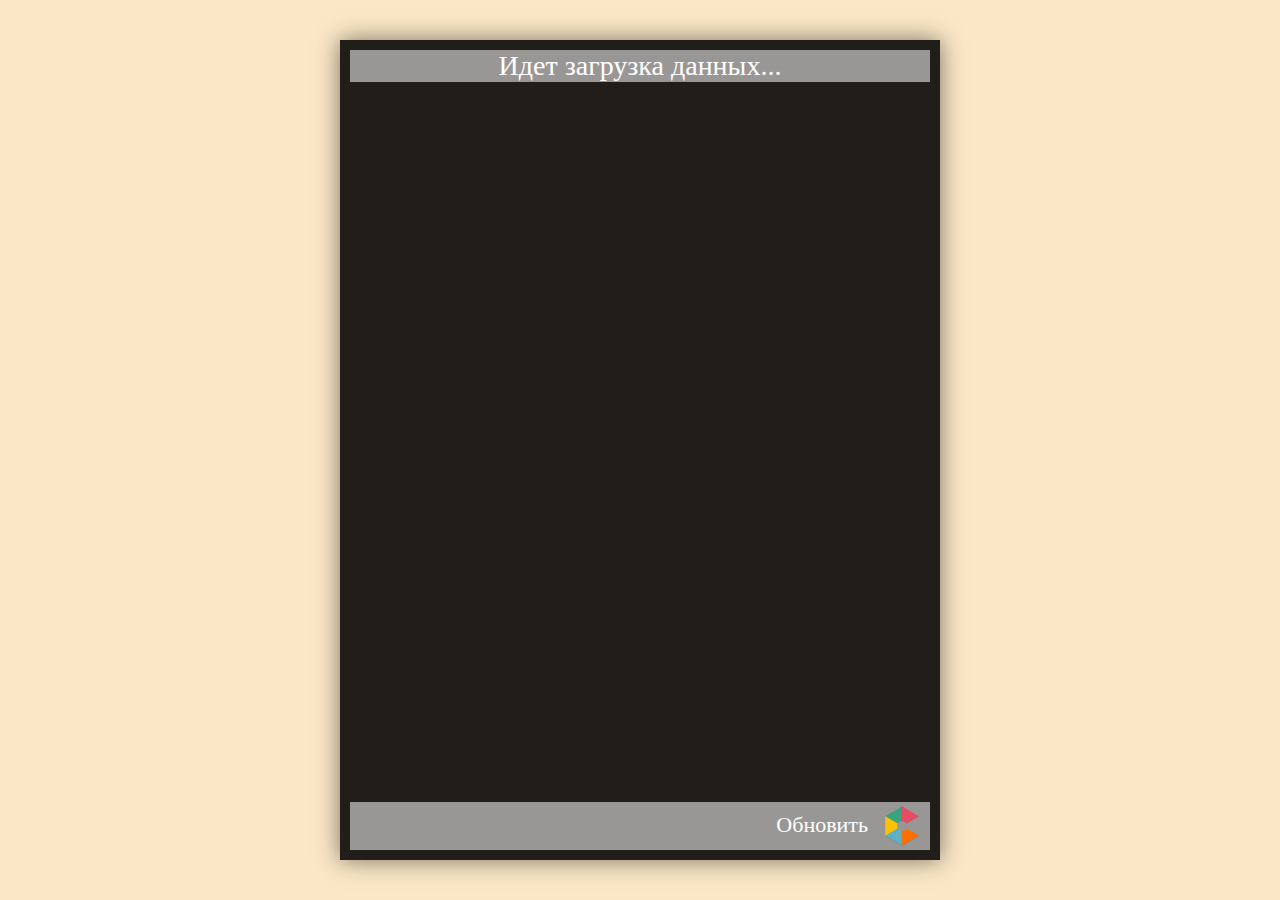
<file: web/schedule/index.html>
<!DOCTYPE html>
<html>
<head>
	<title>Commuter: Городской транспорт. Web версия.</title>
	<!--  <meta name="viewport" content="initial-scale=1.0, user-scalable=no"> -->
	<meta charset="utf-8">
	<link rel='stylesheet' type='text/css' href='css/style.css' />
	<link rel="shortcut icon" href="../res/icon.ico">
	<script type="text/javascript" src="js/jquery-2.1.1.min.js"></script>
	<meta name="viewport" content="width=device-width, initial-scale=1, initial-scale=1.0, maximum-scale=1.0,user-scalable=no">

		<script type="text/javascript">
		window.analytics=window.analytics||[],window.analytics.methods=["identify","group","track","page","pageview","alias","ready","on","once","off","trackLink","trackForm","trackClick","trackSubmit"],window.analytics.factory=function(t){return function(){var a=Array.prototype.slice.call(arguments);return a.unshift(t),window.analytics.push(a),window.analytics}};for(var i=0;i<window.analytics.methods.length;i++){var key=window.analytics.methods[i];window.analytics[key]=window.analytics.factory(key)}window.analytics.load=function(t){if(!document.getElementById("analytics-js")){var a=document.createElement("script");a.type="text/javascript",a.id="analytics-js",a.async=!0,a.src=("https:"===document.location.protocol?"https://":"http://")+"cdn.segment.io/analytics.js/v1/"+t+"/analytics.min.js";var n=document.getElementsByTagName("script")[0];n.parentNode.insertBefore(a,n)}},window.analytics.SNIPPET_VERSION="2.0.9",
		window.analytics.load("lycvogwwmn");
		analytics.page("Web version forecast");

		//analytics.page('Signup');
		</script>
</head>
<body>

</body>
<script>
	

var stationInfo={
	name: "",
	lat : 0,
	lng : 0,
	descr : "",
	city : "",
	guid : ""
};

var haveSuccessRequest = false;

//using window.location.hash
$.fn.urlHash = function()
{
  return window.location.hash.replace('#','');
};

function naturalSorter(as, bs){
    var a, b, a1, b1, i= 0, n, L,
    rx=/(\.\d+)|(\d+(\.\d+)?)|([^\d.]+)|(\.\D+)|(\.$)/g;
    if(as=== bs) return 0;
    a= as.toLowerCase().match(rx);
    b= bs.toLowerCase().match(rx);
    L= a.length;
    while(i<L){
        if(!b[i]) return 1;
        a1= a[i],
        b1= b[i++];
        if(a1!== b1){
            n= a1-b1;
            if(!isNaN(n)) return n;
            return a1>b1? 1:-1;
        }
    }
    return b[i]? -1:0;
};

function requestStationInfo(city, guid){
	var url = "http://commuter.azurewebsites.net/NearBusService.svc/station/info?guid="+guid+"&city="+city+"&u=web";
	$.ajax({
		url: url,
		crossDomain: true,
		//context: document.body,
		success: function(responseData, textStatus, jqXHR){
			var markers = responseData;
			if(responseData.Result == true){
			  	// 
			  	stationInfo.name = responseData.Station.Name;
			  	stationInfo.lat = responseData.Station.Lat;
			  	stationInfo.lng = responseData.Station.Lng;
			  	stationInfo.guid = responseData.Station.GUID;
			  	stationInfo.city = responseData.Station.CityName;
			  	if(responseData.Station.End){
			  		stationInfo.descr = responseData.Station.End;
				} else if(responseData.Station.Description){
			  		stationInfo.descr = responseData.Station.Description;
				} 
			  	requestStationForecast(stationInfo.city,stationInfo.guid);
			}
		},
		error: function (responseData, textStatus, errorThrown) {
			// еще раз запросить через 15 секунд
			setTimeout( function() { 
				requestStationInfo(city,guid);
	        }, 15000);	
			
		}
	});

};

function requestStationForecast(city, guid){
	var url = "http://commuter.azurewebsites.net/NearBusService.svc/station/forecast?guid="+guid+"&city="+city+"&u=web";
	$.ajax({
		url: url,
		crossDomain: true,
		//context: document.body,
		success: function(responseData, textStatus, jqXHR){
			var markers = responseData;
			//запрашивать данные каждые N секунд
			setTimeout( function() { 
					requestStationForecast(stationInfo.city,stationInfo.guid);
	        	}, 30000);		
			//if(responseData.Result == true){
			  	// first todo filter result
			  	
			  	
			  	if((responseData.Vehicles.length == 0 && haveSuccessRequest == false)|| (responseData.Vehicles.length > 0)) {	  	
				  	createShedule(responseData.Vehicles,'mainForecastDiv');
				  	setPositionForecast('mainForecastDiv');
				}
				
				if(responseData.Vehicles.length >0){
			  		haveSuccessRequest = true;
			  	}

			//}
		},
		error: function (responseData, textStatus, errorThrown) {
			// еще раз запросить через 15 секунд
			setTimeout( function() { 
				requestStationForecast(stationInfo.city,stationInfo.guid);
	        }, 15000);	
		}
	});

};

function createShedule(forecast, id, isBlank){
	var mainDiv =  jQuery('<div/>', {
		id: id
	});
	var headerDiv = jQuery('<div/>', {
		class: 'forecastHeader'
	});
	var stationName;
	if(isBlank == true){
		stationName = "Идет загрузка данных...";
	} else{
		stationName = stationInfo.name;
	}
	headerDiv = $(headerDiv).append(jQuery('<div/>', {
		class: 'headerLabel',
		text: stationName
		
	}));
	var bodyDiv = jQuery('<div/>', {
		class: 'forecastBody'
	});
	// полностью отсортированный массив
	if(isBlank != true){
		var routeTimeType = sortForecast(forecast);
		var adCount = 0;
		routeTimeType.forEach(function(routesTime){
		    adCount++;
		    if(adCount == 3 || adCount == 5){
		    	//todo добавить рекламный блок
		    	/*<div id="container">
				    <img src="something.jpg" alt="" />
				</div>*/
		    }
			var src;
			var typeName;	
			switch(routesTime.Type){
				case 1:  src="../res/1.png";
					typeName = 'bus';
					break;
				case 2:  src= "../res/2.png";
					typeName = 'trolley';
					break;
				case 3:  src= "../res/3.png";
					typeName = 'tramWay';
					break;
				case 4:  src= "../res/4.png";
					typeName = 'ship';
					break;
				case 5:  src= "../res/5.png";
					typeName = 'marshrutka';
					break;
				default:  src= "../res/1.png";
					typeName = 'other';
					break;
			}

			routesTime.Routes.forEach(function(routeTime){
				var routeDiv = jQuery('<div/>', {
					class: 'route'
				});
					var routeTypeCellDiv = jQuery('<div/>', {
					class: 'routeType-cell'
				});
				var routeTypeCellIconDiv = jQuery('<div/>', {
					class: 'routeType-icon'
				});
				var img = jQuery('<img/>', { src: src});
				$(routeTypeCellIconDiv).append(img);
				$(routeTypeCellDiv).append(routeTypeCellIconDiv);
				$(routeDiv).append(routeTypeCellDiv);

				var routeNameCellDiv = jQuery('<div/>', {
					class: 'routeName-cell '+ typeName,
					text: routeTime.Route
				});
				$(routeDiv).append(routeNameCellDiv);

				var routeForecastCellDiv = jQuery('<div/>', {
						class: 'routeForecast-cell'
					});

				var routeForecastCellDivRight = jQuery('<div/>', {
						class: 'right'
					});				
				routeTime.Time.forEach(function(time){

					var minutes = Math.round(time/60);
					var divTime = jQuery('<div/>', {
						class: 'forecast-time',
						html: minutes + ' мин.'
					});
					$(routeForecastCellDivRight).append(divTime);
				});
				$(routeForecastCellDiv).append(routeForecastCellDivRight);	
					$(routeDiv).append(routeForecastCellDiv);
					$(bodyDiv).append(routeDiv);
			});
		});
	}
	var footerDiv = jQuery('<div/>', {
		class: 'forecastFooter'
	});


	var rightFooter = jQuery('<div/>', {
		class: 'right'
	});

	var updateText = jQuery('<div/>', {
		class: 'text',
		text: "Обновить"
	});

	var icon = jQuery('<div/>', {
		class: 'icon'
	});
	var iconImg  = jQuery('<img/>', { src: "../res/icon.png"});

	$(icon).append(iconImg);
	$(rightFooter).append(updateText);
	$(rightFooter).append(icon);
	$(footerDiv).append(rightFooter);

	$(mainDiv).append(headerDiv);
	$(mainDiv).append(bodyDiv);
	$(mainDiv).append(footerDiv);
	if($('#'+id).length ==0){
		$('body').append(mainDiv);
	}
	else{
		$('#'+id).replaceWith(mainDiv);
	}
	$('.forecastFooter').click(function(){
		if(stationInfo.guid != ''){
			analytics.track('Manual Update Button click', {
			  object: 'button',
			  type: 'click'
			});
			requestStationForecast(stationInfo.city,stationInfo.guid);
			
		}
	});
};

function sortForecast(forecast){
	var routeTimeType=[];
	var types = [];
    forecast.forEach(function(v){
      if(!types[v.TypeId]){
        types[v.TypeId] = v.TypeId;
      }
    });
    // отсортированные типы маршрутов 
    types.sort(function(a, b){return a-b});
    
    // пройдемся по массиву и собирем все маршруты для этого типа
    types.forEach(function(v){

    	var routesArray = [];
    	forecast.forEach(function(f){
    		if(f.TypeId == v){
    			var routeObj = {Name:f.RouteName, TimeRemaining:f.TimeRemaining};
    			routesArray.push(routeObj);
    		}
    	});
    	// теперь назодим уникальные маршруты и сортируем их
    	var routeUnique=routesArray.getUniqueNames();
  //   	var routeUnique=[];
  //   	routesArray.forEach(function(r){
		//     if(!routeUnique[r.Name]){
		//        routeUnique.push(r.Name);
		//     }
		// });

		routeUnique.sort(function(o1, o2) {
		    return naturalSorter(o1, o2);
		});
		// теперь для каждого маршрута находим его время и сортируем его по убыванию
		var routeTime=[];
		routeUnique.forEach(function(r){
			var times = [];
			routesArray.forEach(function(a){
				if(a.Name == r){
					times.push(a.TimeRemaining);
				}
			});
			times.sort(function(a, b){return a-b});
			var obj = {Route:r, Time:times};
			routeTime.push(obj);
		});
		var objWithType = {Type:v, Routes:routeTime};
		routeTimeType.push(objWithType);
    });
    return routeTimeType;
};


// задать размеры и положение 
function setPositionForecast(id){
	var windowHeight =  (window.innerHeight > 0) ? window.innerHeight : screen.height;
	var windowWidth = (window.innerWidth > 0) ? window.innerWidth : screen.width;
	var forecastCurrentHeight = $('#'+id). outerHeight( true );
	var forecastHeaderCurrentHeight = $('#'+id + ' .forecastHeader'). outerHeight( true );
	var forecastBodyCurrentHeight = $('#'+id + ' .forecastBody'). outerHeight( true );
	var forecastFooterCurrentHeight = $('#'+id + ' .forecastFooter'). outerHeight( true );
	var forecastWidth = 600;
	var forecastTopMargin = 20;
	var automargin = "auto";
	var padding = 10;

	
	if(windowHeight>forecastCurrentHeight){
		forecastTopMargin = 40;
	}
	if(windowWidth < 600){
		forecastWidth = windowWidth - padding*2;
		automargin = 0;
		// для телефона c маленьким отступом
		forecastTopMargin = 10;
	} else{
		forecastWidth += -padding*2
	}


	if(forecastTopMargin*2 + forecastBodyCurrentHeight + forecastHeaderCurrentHeight + forecastFooterCurrentHeight <  windowHeight){
		var heightForBody = windowHeight - forecastTopMargin*2 - forecastHeaderCurrentHeight - forecastFooterCurrentHeight - padding*2;
		$('#'+id+ ' .forecastBody').css({height:heightForBody+'px'});
	}

	$('#'+id).css({width:forecastWidth+'px', margin: forecastTopMargin+ "px "+ automargin, padding: padding+'px'});
};

Array.prototype.getUniqueNames = function(){
   var u = {}, a = [];
   for(var i = 0, l = this.length; i < l; ++i){
      if(u.hasOwnProperty(this[i].Name)) {
         continue;
      }
      a.push(this[i].Name);
      u[this[i].Name] = 1;
   }
   return a;
};

var urlhash = $.fn.urlHash();
var arraySplit = urlhash.split('/');

var guid=arraySplit[1];
var city=arraySplit[0];

if(!urlhash || urlhash == '' || !guid || !city){
	//открываем страницу с выбором остановки
	var win = window.open('http://robocyyp.github.io/commuter-web', '_blank');
	if(win){
	    //Browser has allowed it to be opened
	    win.focus();
	}
}
var waitForFinalEvent = (function () {
    var timers = {};
    return function (callback, ms, uniqueId) {
        if (!uniqueId) {
            uniqueId = "Don't call this twice without a uniqueId";
        }
        if (timers[uniqueId]) {
            clearTimeout(timers[uniqueId]);
        }
        timers[uniqueId] = setTimeout(callback, ms);
    };
})();
$(window).resize(function () {
    waitForFinalEvent(function () {
        setPositionForecast('mainForecastDiv');
    }, 500, "draw window");
});
createShedule(null,'mainForecastDiv', true);
setPositionForecast('mainForecastDiv');
requestStationInfo(city,guid);	
	
	</script>
	</html>
</file>
<file: web/schedule/css/style.css>
body{
 width: auto;
margin: 0;
background: #FBE7C5;
}
div#mainForecastDiv{

 text-align: right;
/*width:480px;*/
/*background-color: #999;*/
/*margin:0 auto;*/
color: #ffffff;
background: rgba(0, 0, 0, 0.87);
-webkit-box-shadow: 0px 0px 22px 0px rgba(50, 50, 50, 0.65);
-moz-box-shadow:    0px 0px 22px 0px rgba(50, 50, 50, 0.65);
box-shadow:         0px 0px 22px 0px rgba(50, 50, 50, 0.65);
/*border-width: 1px;
border-radius: 20px;*/
/*padding: 10px;*/
}


.forecastHeader{
   width: 100%;
   font-size:28px;
   text-align: center;
   background: rgba(255, 255, 255, 0.54);
}

.forecastHeader .headerLabel{
   width: 100%;
   
}



.forecastBody{
   width: 100%;
   font-size:24px;

}

.forecastBody .adBlock{
   width: 100%;
   height: 50px;
}

.forecastBody .adBlock img {
   width: 100%;
}

.forecastBody .route{
   width: 100%;
   display: table;
  margin:8px 0;
border-bottom-width:1px;
   border-bottom-style: dashed;
   border-bottom-color: #9E9E9;
  
}

.route .routeType-cell{
  display: table-cell;
  width: 14%;
  vertical-align:middle;
  text-align:center; 
  
}

.route-cell .routeType-icon{
  width: 40px;
  height: 40px;
  display: table-cell;
  text-align:center; 
  vertical-align:middle;  
  /*background: url('../res/icon/checkmark-128.png') center no-repeat;
  background-size: contain;*/
}

.route .routeName-cell{
  display: table-cell;
  width: 12%;
  text-align:left;
  vertical-align:middle;    
}
  .routeName-cell.bus{
    color: #39A37E;
  }
  .routeName-cell.trolley{
    color: #5EB0C6;
  }
  .routeName-cell.tramWay{
    color: #E64C65;
  }
  .routeName-cell.ship{
    color: #A83264;
  }
  .routeName-cell.marshrutka{
    color: #F68C3D;
  }
  .routeName-cell.other{
    color: ;
  }




.route .routeForecast-cell{
  display: table-cell;
  width: 70%;
  
  
}
    .routeForecast-cell .right{
  display: table-cell;
  vertical-align:middle;
  float:right;
  line-height: 40px;
}



.routeForecast-cell .right .forecast-time{
height: 40px;
text-align:right;
font-size: 24px;
display: inline-block;
margin: 0 0 0 15px;  
  

}




.forecastFooter{
   width: 100%;
   font-size:16px;
   display:table;
   cursor: pointer;
   background: rgba(255, 255, 255, 0.54);
}

  .forecastFooter .right{

     font-size:16px;
     display: table-cell;
    vertical-align:middle;
    float:right;
    /*line-height: 30px;*/
    margin: 4px 8px 0 0;
  }

    .forecastFooter .right .text{
     font-size:22px;
     display: inline-block;
     margin-right:14px;
     vertical-align:top;
     margin-top: 6px;
     

    }
    .forecastFooter .right .icon{
     display: inline-block;
     vertical-align:top;
    }

    .forecastFooter .icon img{
      width:40px;
     height:40px;
    }
</file>
